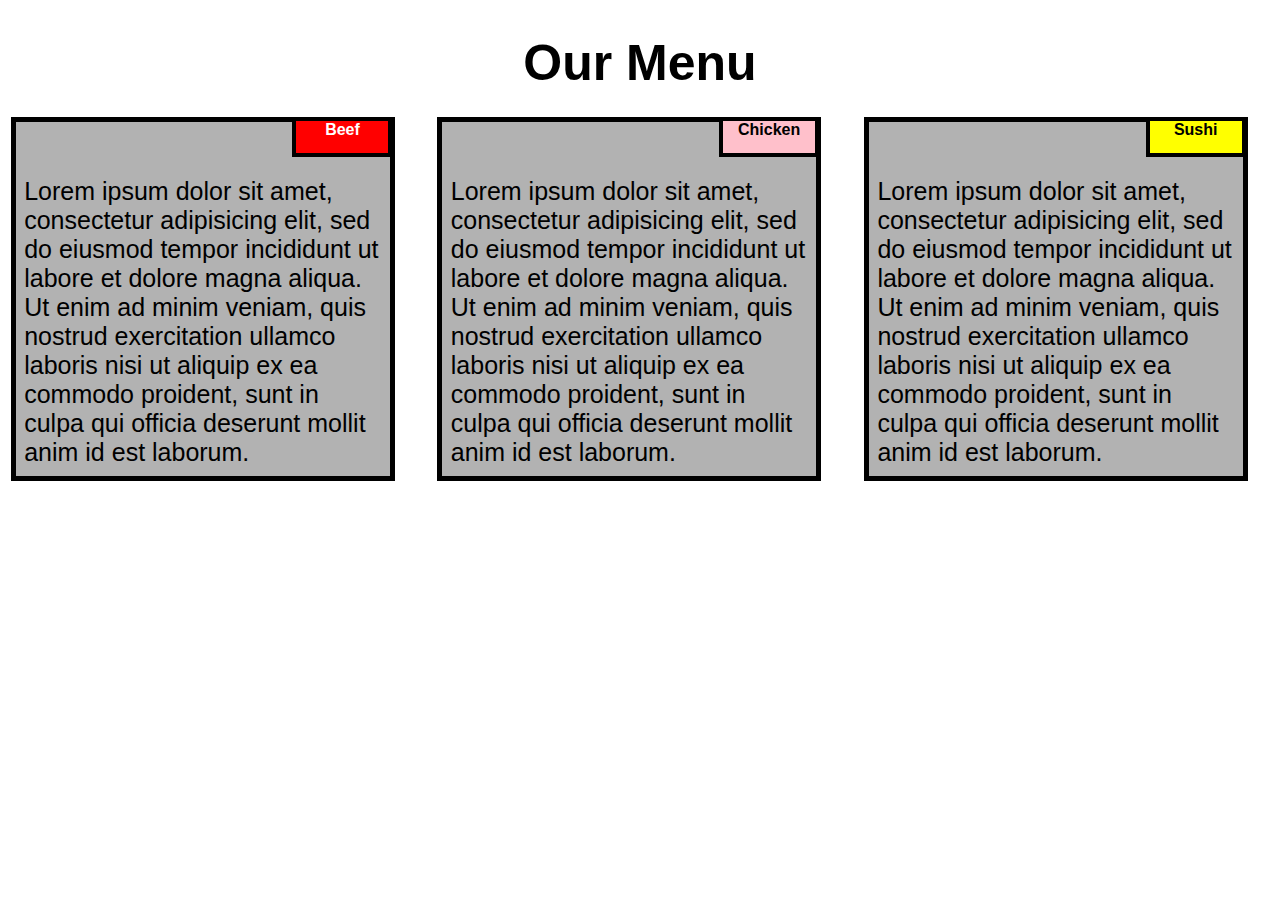
<file: week1_assign/index.html>
<!DOCTYPE html>
<html>
<head>
	<title>Week 1 Assignment</title>
	<meta name="viewport" content="width=device-width,initial-scale=1">
	<link rel="stylesheet" type="text/css" href="style.css">
</head>
<body>
<h1>Our Menu</h1>

<div class="col-lg-4 col-md-6 col-sm-12">
	<div class="box">
		<p class="content-title" id="Beef">Beef</p>
		<p class="content-body">Lorem ipsum dolor sit amet, consectetur adipisicing elit, sed do eiusmod
		tempor incididunt ut labore et dolore magna aliqua. Ut enim ad minim veniam,
		quis nostrud exercitation ullamco laboris nisi ut aliquip ex ea commodo
		proident, sunt in culpa qui officia deserunt mollit anim id est laborum.</p>
	</div>
</div>
<div class="col-lg-4 col-md-6 col-sm-12">
	<div class="box">
		<p class="content-title" id="Chicken">Chicken</p>
		<p class="content-body">Lorem ipsum dolor sit amet, consectetur adipisicing elit, sed do eiusmod
		tempor incididunt ut labore et dolore magna aliqua. Ut enim ad minim veniam,
		quis nostrud exercitation ullamco laboris nisi ut aliquip ex ea commodo
		proident, sunt in culpa qui officia deserunt mollit anim id est laborum.</p>
	</div>
</div>
<div class="col-lg-4 col-md-12 col-sm-12">
	<div class="box">
		<p class="content-title" id="Sushi">Sushi</p>
		<p class="content-body" id="Sushi_body">Lorem ipsum dolor sit amet, consectetur adipisicing elit, sed do eiusmod
		tempor incididunt ut labore et dolore magna aliqua. Ut enim ad minim veniam,
		quis nostrud exercitation ullamco laboris nisi ut aliquip ex ea commodo
		proident, sunt in culpa qui officia deserunt mollit anim id est laborum.</p>
	</div>
</div>


</body>
</html>
</file>
<file: week1_assign/style.css>
*{
	box-sizing: border-box;
}
body
{
	margin:0;
	padding:0;
	font-family: cursive, sans-serif,"Comic sans Ms";
}
.row{
	margin-top: 5%;
	margin-bottom: 5%;
}
h1 {
	text-align: center;
	margin-bottom: 15px;
	color:black;
	font-size: 50px;
}

.box
{
	width:100%;
	overflow: none;
}
.content-title
{
	text-align: center;
	float: right;
	padding: 0px;
	overflow: none;
	border: 4px solid black;
	width: 100px;
	height: 40px;
	padding: 5x;
	margin-right: 8%;
	margin-top: 0px;
	font-weight: bold;
	position: relative;
}


.content-body
{
	border: 5px solid black;
	width:90%;
	height auto;
	margin: 2.5%;
	color: black;
	font-size: 25px;
	padding: 2%;
	padding-top: 55px;
	background-color: rgba(0,0,0,0.3);
}

#Sushi
{
	background-color: yellow;
}

#Beef
{
	color: white;
	background-color: red;
}

#Chicken
{
	background-color: pink;
}


/********** Large devices only **********/
@media (min-width: 992px) {
  .col-lg-4 {
  	float: left;
    width: 33.33%;
  }
}
/********** Medium devices only **********/
@media (min-width: 768px) and (max-width: 991px) {
  .col-md-6,.col-md-12 {
    float: left;
  }
  .col-md-6 {
    width: 50%;
  }
  .col-md-12 {
    margin-left: -10px;
    width: 100%;
  }
  #Sushi{
    margin-right: 3%;
    width: 100px;
  }
  #Sushi_body
  {
  	width :95%;
  }
}

@media (min-width: 0px) and (max-width: 767px) {
  .col-sm-12 {
  	float: left;
    width: 100%;
  }
  .content-name{
    margin-right: 30px;
  }
}
</file>
